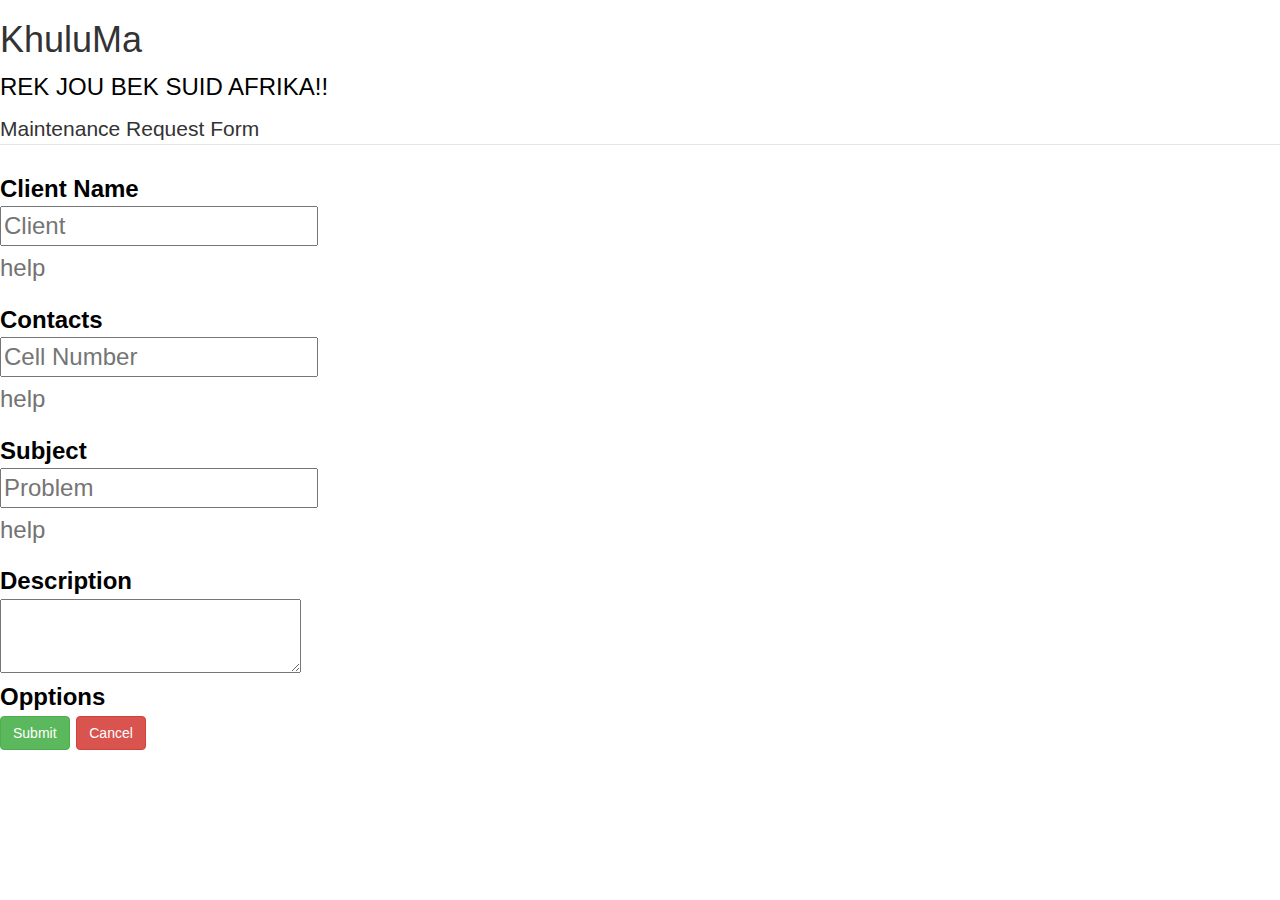
<file: request.html>
<html>
  <head>
<title>You Got Served</title>

<h1>KhuluMa</h1>
<div id="middle"><span style="color:black"><font size="5"><span style="color:dark">REK JOU BEK SUID AFRIKA!!

<div id="Center">
<p></p>
    <meta name="viewport" content="width=device-width, initial-scale=1">
    <link rel="stylesheet" href="http://maxcdn.bootstrapcdn.com/bootstrap/3.2.0/css/bootstrap.min.css">
  </head>

  <body>
<!-- Text input-->
<form class="form-horizontal">
<fieldset>

<!-- Form Name -->
<legend>Maintenance Request Form</legend>

<!-- Text input-->
<div class="control-group">
  <label class="control-label" for="Client">Client Name</label>
  <div class="controls">
    <input id="Client" name="Client" type="text" placeholder="Client" class="input-xlarge" required="">
    <p class="help-block">help</p>
  </div>
</div>

<!-- Text input-->
<div class="control-group">
  <label class="control-label" for="textinput">Contacts</label>
  <div class="controls">
    <input id="textinput" name="textinput" type="text" placeholder="Cell Number" class="input-xlarge" required="">
    <p class="help-block">help</p>
  </div>
</div>

<!-- Text input-->
<div class="control-group">
  <label class="control-label" for="textinput">Subject</label>
  <div class="controls">
    <input id="textinput" name="textinput" type="text" placeholder="Problem" class="input-xlarge" required="">
    <p class="help-block">help</p>
  </div>
</div>

<!-- Textarea -->
<div class="control-group">
  <label class="control-label" for="textarea">Description</label>
  <div class="controls">                     
    <textarea id="textarea" name="textarea"></textarea>
  </div>
</div>

<!-- Button (Double) -->
<div class="control-group">
  <label class="control-label" for="button1id">Opptions</label>
  <div class="controls">
    <button id="button1id" name="button1id" class="btn btn-success">Submit</button>
    <button id="button2id" name="button2id" class="btn btn-danger">Cancel</button>
  </div>
</div>

</fieldset>
              </form>
               </body>
</html>
</file>
